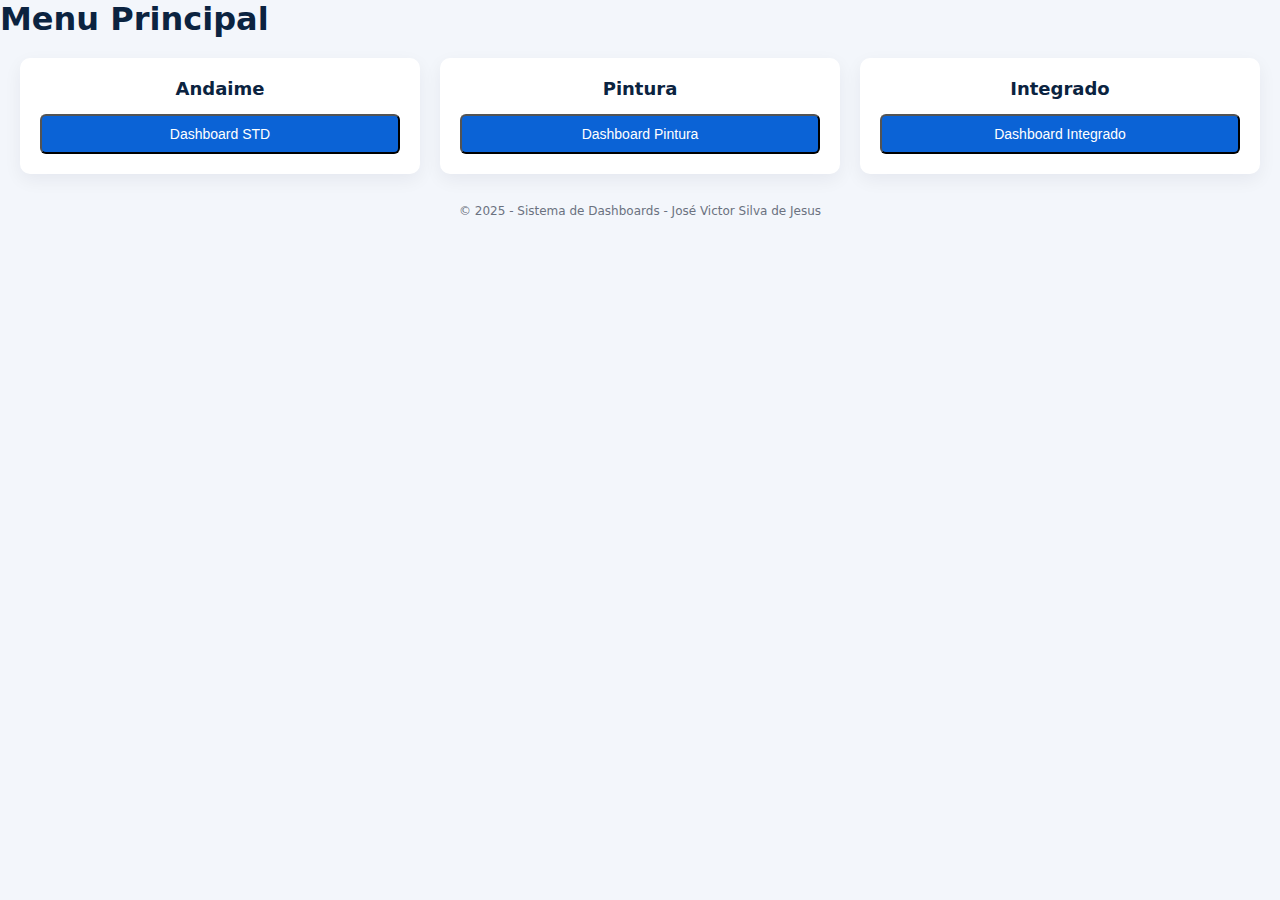
<file: index.html>
<!DOCTYPE html>
<html lang="pt-BR">
<head>
  <meta charset="UTF-8">
  <meta name="viewport" content="width=device-width, initial-scale=1.0">
  <title>Menu Principal</title>
  <link rel="stylesheet" href="menu.css">
</head>
<body>
  <header>
    <h1>Menu Principal</h1>
  </header>

  <main class="menu-container">
    <!-- Seção Andaime -->
    <section class="menu-section">
      <h2>Andaime</h2>
      <div class="buttons">
        <button class="btn" data-link="Andaime/std.html">Dashboard STD</button>
      </div>
    </section>

    <!-- Seção Pintura -->
    <section class="menu-section">
      <h2>Pintura</h2>
      <div class="buttons">
        <button class="btn" data-link="Pintura/pintura.html">Dashboard Pintura</button>
      </div>
    </section>

    <!-- Seção Integrado -->
    <section class="menu-section">
      <h2>Integrado</h2>
      <div class="buttons">
        <button class="btn" data-link="Integrado/dashboard_integrado.html">Dashboard Integrado</button>
      </div>
    </section>
  </main>

  <footer>
    <p>© 2025 - Sistema de Dashboards - José Victor Silva de Jesus</p>
  </footer>

  <script>
    // Redirecionamento de botões
    document.querySelectorAll('button[data-link]').forEach(btn => {
      btn.addEventListener('click', () => {
        window.location.href = btn.getAttribute('data-link');
      });
    });
  </script>
</body>
</html>
</file>
<file: menu.css>
:root{
    --blue:#0b63d6;
    --dark:#0b2340;
    --muted:#f3f6fb;
    --card:#ffffff;
    --gray:#6b7280;
    font-family: Inter, system-ui, -apple-system, Roboto, 'Segoe UI', Arial;
}

*{
    box-sizing:border-box;
    margin:0;
    padding:0;
}

body{
    background: var(--muted);
    color: var(--dark);
}

.menu-header{
    text-align:center;
    background: linear-gradient(90deg, var(--blue), #1370e8);
    color:#fff;
    padding:20px;
    border-radius:10px;
    margin:20px;
}

.menu-header h1{
    font-size:24px;
}

.menu-header p{
    font-size:14px;
    opacity:0.9;
}

.menu-container{
    display:grid;
    grid-template-columns: repeat(auto-fit, minmax(250px, 1fr));
    gap:20px;
    margin:20px;
}

.menu-section{
    background: var(--card);
    border-radius:10px;
    padding:20px;
    box-shadow:0 6px 18px rgba(7,22,48,0.06);
    text-align:center;
}

.menu-section h2{
    margin-bottom:15px;
    font-size:18px;
}

.buttons{
    display:flex;
    flex-direction:column;
    gap:10px;
}

.btn{
    text-decoration:none;
    background: var(--blue);
    color:#fff;
    padding:10px 15px;
    border-radius:6px;
    font-size:14px;
    transition: background 0.3s;
}

.btn:hover{
    background:#1370e8;
}

footer{
    text-align:center;
    margin:30px 0;
    font-size:12px;
    color: var(--gray);
}

/* Responsivo */
@media(max-width:600px){
    .menu-container{
        grid-template-columns: 1fr;
    }
    .menu-header h1{
        font-size:20px;
    }
    .menu-header p{
        font-size:12px;
    }
    .btn{
        font-size:13px;
    }
}
</file>
